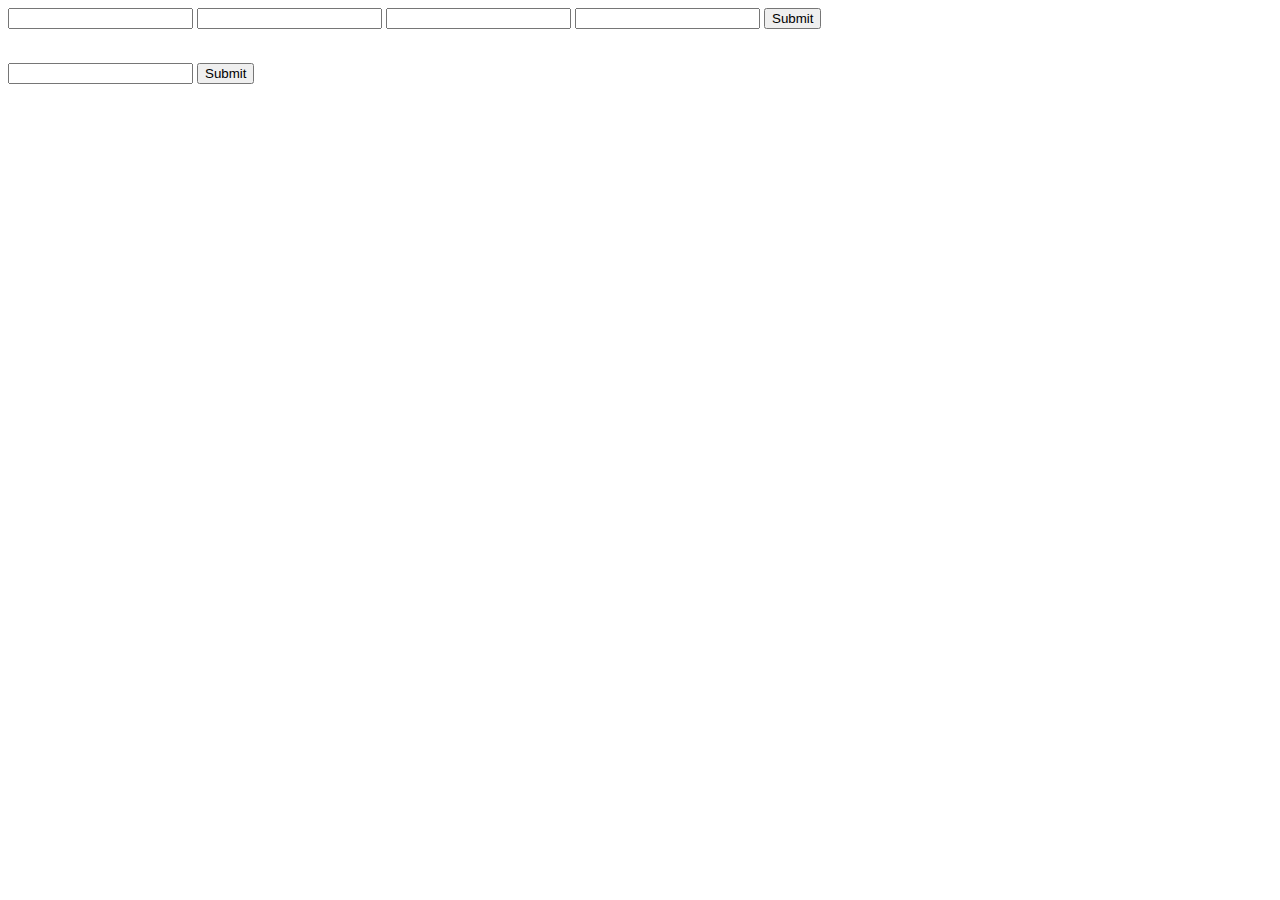
<file: Application/Home/View/Index/index.html>
<html>
<head>
<meta char="utf8" />
<title>{$web_title}</title>
</head>
<body>
	<form action="./index.php?c=trueskill" method="post">
		<input type="input" name="usernameA"/>
		<input type="input" name="usernameB"/>
		<input type="input" name="userscoreA"/>
		<input type="input" name="userscoreB"/>
		<input type="hidden" name="accesskey" value="R6R0ahhut744Ni2NX2oDEi15pRUXDQAu" />
		<input type="hidden" name="arena" value="entertain" />
		<input type="submit" />
	</form>
	<br>
	<form action="../index.php?c=query" method="get">
		<input type="input" name="username"/>
		<input type="submit" />
	</form>
</body>
</html>
</file>
